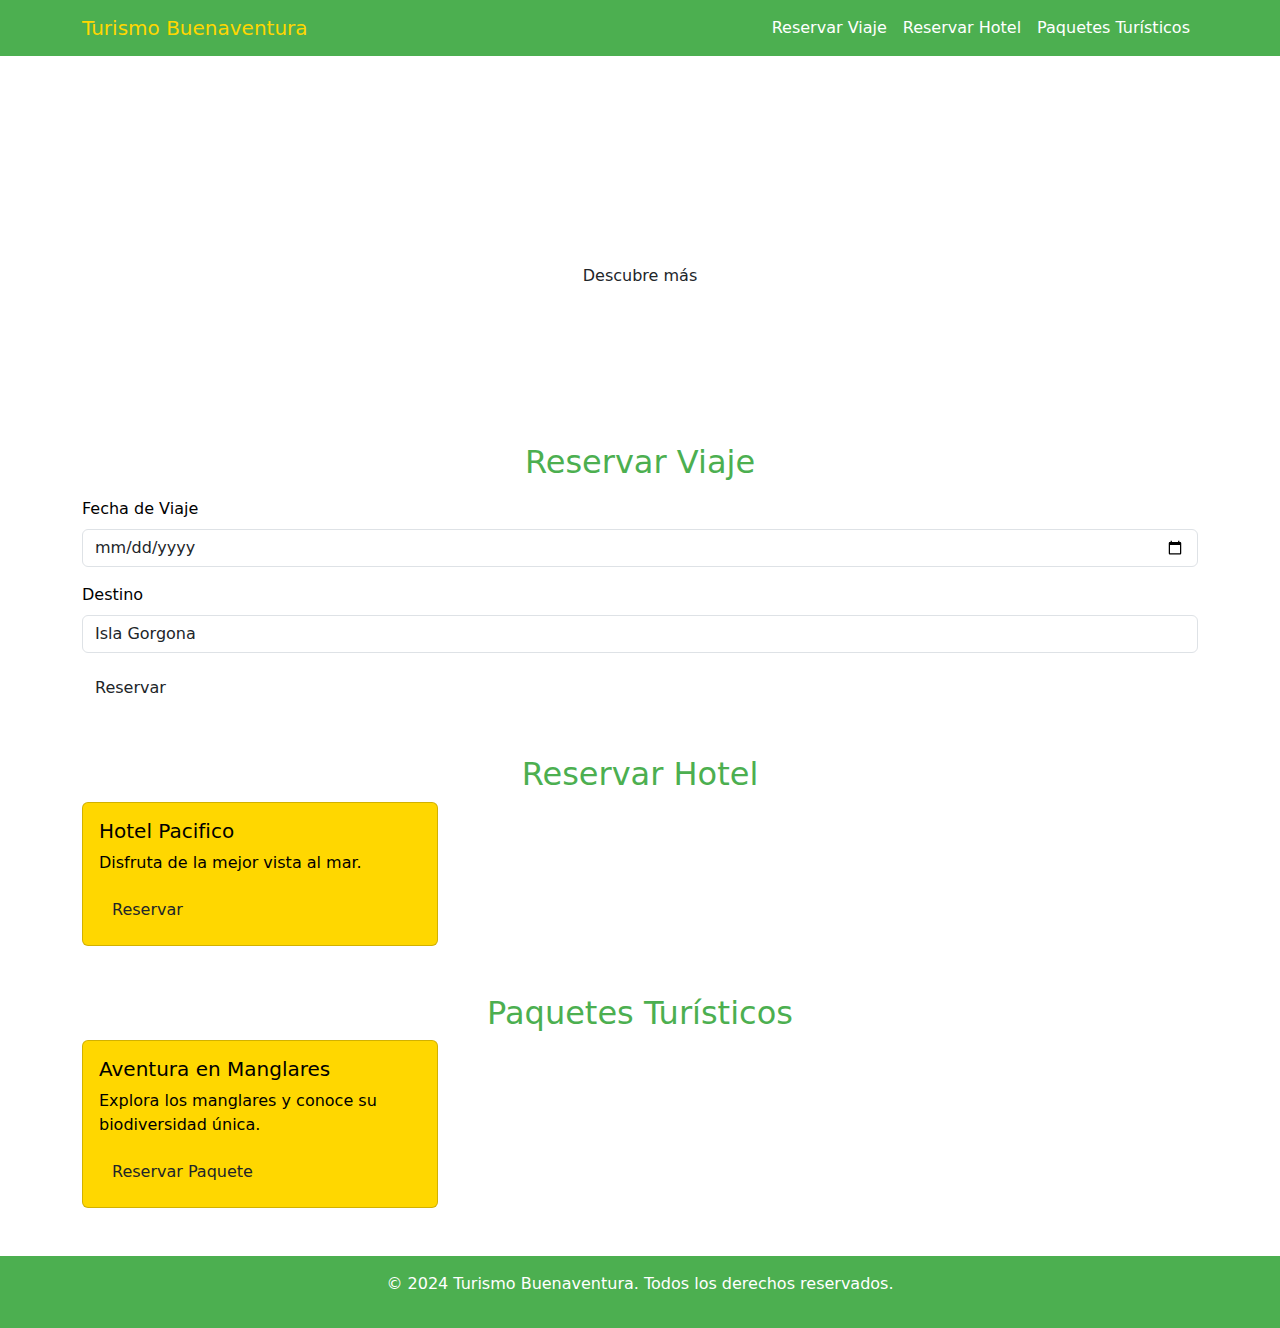
<file: index.html>
<!DOCTYPE html>
<html lang="es">
<head>
  <meta charset="UTF-8">
  <meta name="viewport" content="width=device-width, initial-scale=1.0">
  <title>Turismo en Buenaventura</title>
  <link href="https://cdn.jsdelivr.net/npm/bootstrap@5.3.0/dist/css/bootstrap.min.css" rel="stylesheet">
  <link rel="stylesheet" href="tura.css">
</head>
<body>

<!-- Navbar -->
<nav class="navbar navbar-expand-lg navbar-dark bg-green">
  <div class="container">
    <a class="navbar-brand text-yellow" href="index.html">Turismo Buenaventura</a>
    <button class="navbar-toggler" type="button" data-bs-toggle="collapse" data-bs-target="#navbarNav" aria-controls="navbarNav" aria-expanded="false" aria-label="Toggle navigation">
      <span class="navbar-toggler-icon"></span>
    </button>
    <div class="collapse navbar-collapse" id="navbarNav">
      <ul class="navbar-nav ms-auto">
        <li class="nav-item">
          <a class="nav-link text-white" href="viajes.html">Reservar Viaje</a>
        </li>
        <li class="nav-item">
          <a class="nav-link text-white" href="hoteles.html">Reservar Hotel</a>
        </li>
        <li class="nav-item">
          <a class="nav-link text-white" href="paquetes.html">Paquetes Turísticos</a>
        </li>
      </ul>
    </div>
  </div>
</nav>

<!-- Banner -->
<div class="banner text-center text-white">
  <h1>Explora Buenaventura</h1>
  <p>Reserva tus viajes, hoteles y paquetes turísticos con facilidad</p>
  <a href="viajes.html" class="btn btn-yellow">Descubre más</a>
</div>

<!-- Reservar Viaje Section -->
<section id="viajes" class="container my-5">
  <h2 class="text-center text-green">Reservar Viaje</h2>
  <form id="viajeForm" class="mt-3" action="viajes.html">
    <div class="mb-3">
      <label for="fecha" class="form-label text-black">Fecha de Viaje</label>
      <input type="date" class="form-control" id="fecha" required>
    </div>
    <div class="mb-3">
      <label for="destino" class="form-label text-black">Destino</label>
      <select id="destino" class="form-control" required>
        <option value="Isla Gorgona">Isla Gorgona</option>
        <option value="Ladrilleros">Ladrilleros</option>
        <option value="Juanchaco">Juanchaco</option>
      </select>
    </div>
    <button type="submit" class="btn btn-green">Reservar</button>
  </form>
</section>

<!-- Reservar Hotel Section -->
<section id="hoteles" class="container my-5">
  <h2 class="text-center text-green">Reservar Hotel</h2>
  <div class="row">
    <div class="col-md-4">
      <div class="card bg-yellow text-black">
        <div class="card-body">
          <h5 class="card-title">Hotel Pacifico</h5>
          <p class="card-text">Disfruta de la mejor vista al mar.</p>
          <a href="hoteles.html" class="btn btn-green">Reservar</a>
        </div>
      </div>
    </div>
    <!-- Repite más cartas de hotel según necesites -->
  </div>
</section>

<!-- Paquetes Turísticos Section -->
<section id="paquetes" class="container my-5">
  <h2 class="text-center text-green">Paquetes Turísticos</h2>
  <div class="row">
    <div class="col-md-4">
      <div class="card bg-yellow text-black">
        <div class="card-body">
          <h5 class="card-title">Aventura en Manglares</h5>
          <p class="card-text">Explora los manglares y conoce su biodiversidad única.</p>
          <a href="paquetes.html" class="btn btn-green">Reservar Paquete</a>
        </div>
      </div>
    </div>
    <!-- Repite más cartas de paquetes según necesites -->
  </div>
</section>

<!-- Footer -->
<footer class="bg-green text-center text-white py-3">
  <p>© 2024 Turismo Buenaventura. Todos los derechos reservados.</p>
</footer>

<script src="https://cdn.jsdelivr.net/npm/bootstrap@5.3.0/dist/js/bootstrap.bundle.min.js"></script>
<script src="Btura.js"></script>
</body>
</html>
</file>
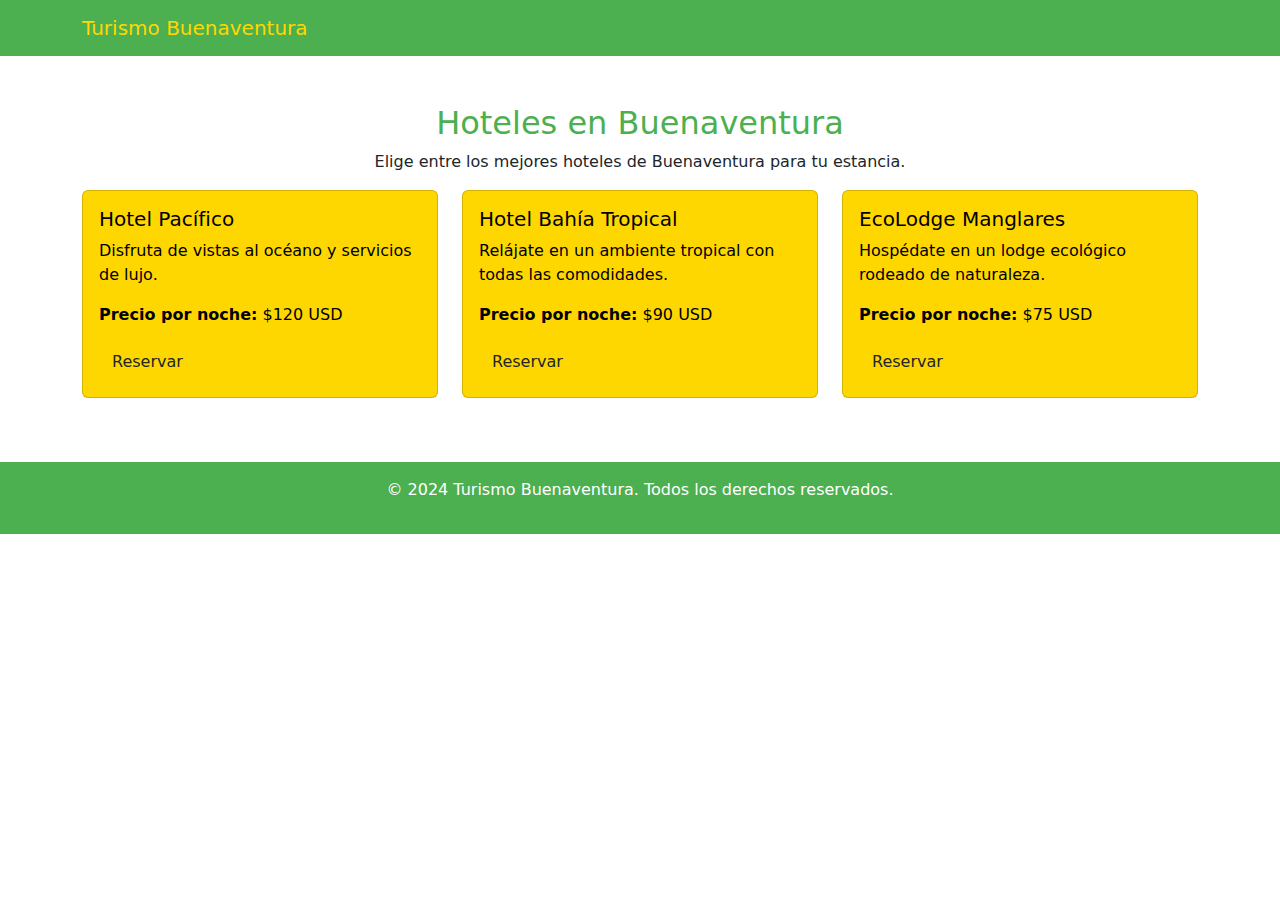
<file: hoteles.html>
<!DOCTYPE html>
<html lang="es">
<head>
  <meta charset="UTF-8">
  <meta name="viewport" content="width=device-width, initial-scale=1.0">
  <title>Reservar Hotel - Turismo Buenaventura</title>
  <link href="https://cdn.jsdelivr.net/npm/bootstrap@5.3.0/dist/css/bootstrap.min.css" rel="stylesheet">
  <link rel="stylesheet" href="tura.css">
</head>
<body>

<nav class="navbar navbar-expand-lg navbar-dark bg-green">
  <div class="container">
    <a class="navbar-brand text-yellow" href="index.html">Turismo Buenaventura</a>
  </div>
</nav>

<div class="container my-5">
  <h2 class="text-center text-green">Hoteles en Buenaventura</h2>
  <p class="text-center">Elige entre los mejores hoteles de Buenaventura para tu estancia.</p>

  <div class="row">
    <div class="col-md-4">
      <div class="card bg-yellow text-black mb-3">
        <div class="card-body">
          <h5 class="card-title">Hotel Pacífico</h5>
          <p class="card-text">Disfruta de vistas al océano y servicios de lujo.</p>
          <p class="card-text"><strong>Precio por noche:</strong> $120 USD</p>
          <button class="btn btn-green">Reservar</button>
        </div>
      </div>
    </div>

    <div class="col-md-4">
      <div class="card bg-yellow text-black mb-3">
        <div class="card-body">
          <h5 class="card-title">Hotel Bahía Tropical</h5>
          <p class="card-text">Relájate en un ambiente tropical con todas las comodidades.</p>
          <p class="card-text"><strong>Precio por noche:</strong> $90 USD</p>
          <button class="btn btn-green">Reservar</button>
        </div>
      </div>
    </div>

    <div class="col-md-4">
      <div class="card bg-yellow text-black mb-3">
        <div class="card-body">
          <h5 class="card-title">EcoLodge Manglares</h5>
          <p class="card-text">Hospédate en un lodge ecológico rodeado de naturaleza.</p>
          <p class="card-text"><strong>Precio por noche:</strong> $75 USD</p>
          <button class="btn btn-green">Reservar</button>
        </div>
      </div>
    </div>
  </div>
</div>

<footer class="bg-green text-center text-white py-3">
  <p>© 2024 Turismo Buenaventura. Todos los derechos reservados.</p>
</footer>

<script src="https://cdn.jsdelivr.net/npm/bootstrap@5.3.0/dist/js/bootstrap.bundle.min.js"></script>
</body>
</html>
</file>
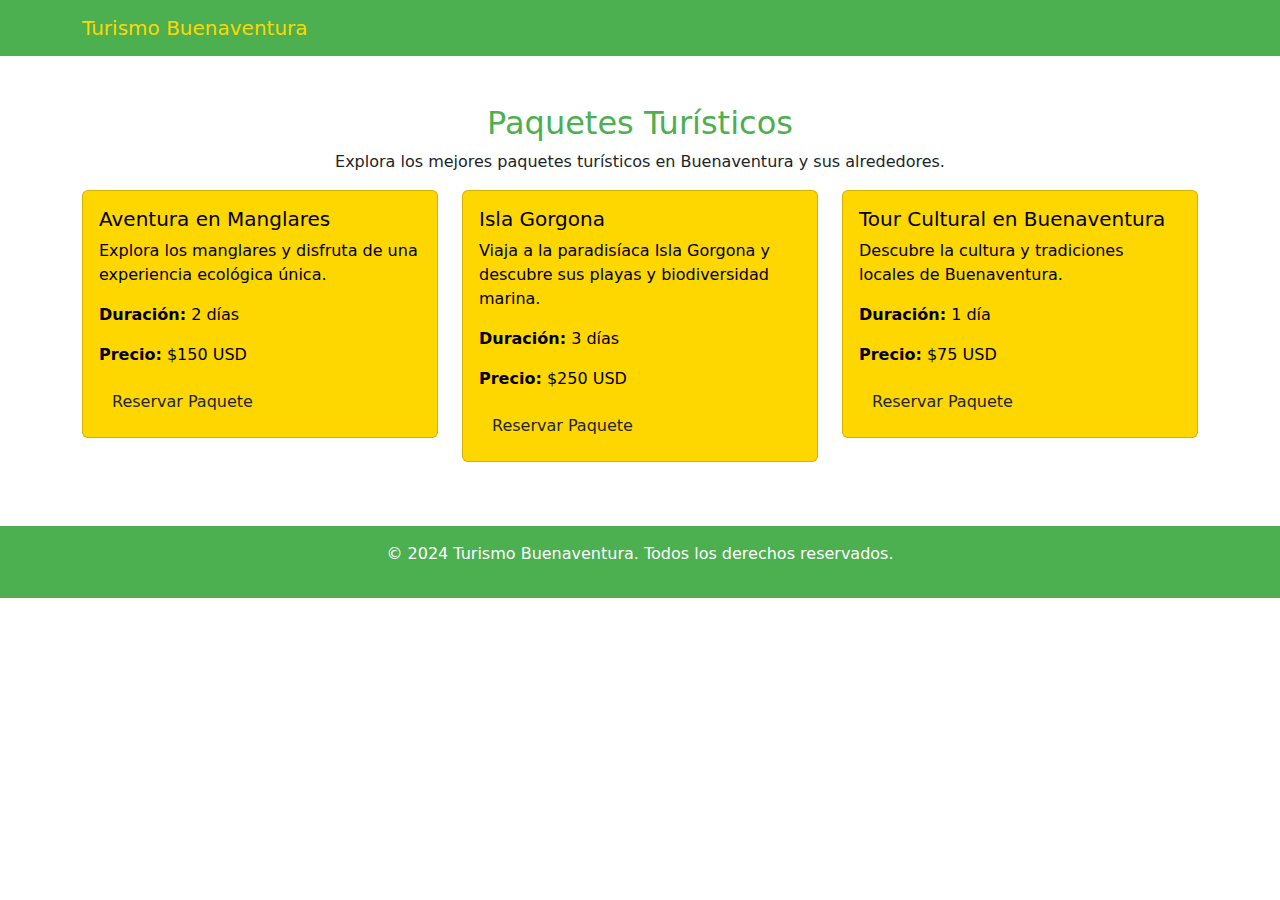
<file: paquetes.html>
<!DOCTYPE html>
<html lang="es">
<head>
  <meta charset="UTF-8">
  <meta name="viewport" content="width=device-width, initial-scale=1.0">
  <title>Paquetes Turísticos - Turismo Buenaventura</title>
  <link href="https://cdn.jsdelivr.net/npm/bootstrap@5.3.0/dist/css/bootstrap.min.css" rel="stylesheet">
  <link rel="stylesheet" href="tura.css">
</head>
<body>

<nav class="navbar navbar-expand-lg navbar-dark bg-green">
  <div class="container">
    <a class="navbar-brand text-yellow" href="index.html">Turismo Buenaventura</a>
  </div>
</nav>

<div class="container my-5">
  <h2 class="text-center text-green">Paquetes Turísticos</h2>
  <p class="text-center">Explora los mejores paquetes turísticos en Buenaventura y sus alrededores.</p>

  <div class="row">
    <div class="col-md-4">
      <div class="card bg-yellow text-black mb-3">
        <div class="card-body">
          <h5 class="card-title">Aventura en Manglares</h5>
          <p class="card-text">Explora los manglares y disfruta de una experiencia ecológica única.</p>
          <p class="card-text"><strong>Duración:</strong> 2 días</p>
          <p class="card-text"><strong>Precio:</strong> $150 USD</p>
          <button class="btn btn-green">Reservar Paquete</button>
        </div>
      </div>
    </div>

    <div class="col-md-4">
      <div class="card bg-yellow text-black mb-3">
        <div class="card-body">
          <h5 class="card-title">Isla Gorgona</h5>
          <p class="card-text">Viaja a la paradisíaca Isla Gorgona y descubre sus playas y biodiversidad marina.</p>
          <p class="card-text"><strong>Duración:</strong> 3 días</p>
          <p class="card-text"><strong>Precio:</strong> $250 USD</p>
          <button class="btn btn-green">Reservar Paquete</button>
        </div>
      </div>
    </div>

    <div class="col-md-4">
      <div class="card bg-yellow text-black mb-3">
        <div class="card-body">
          <h5 class="card-title">Tour Cultural en Buenaventura</h5>
          <p class="card-text">Descubre la cultura y tradiciones locales de Buenaventura.</p>
          <p class="card-text"><strong>Duración:</strong> 1 día</p>
          <p class="card-text"><strong>Precio:</strong> $75 USD</p>
          <button class="btn btn-green">Reservar Paquete</button>
        </div>
      </div>
    </div>
  </div>
</div>

<footer class="bg-green text-center text-white py-3">
  <p>© 2024 Turismo Buenaventura. Todos los derechos reservados.</p>
</footer>

<script src="https://cdn.jsdelivr.net/npm/bootstrap@5.3.0/dist/js/bootstrap.bundle.min.js"></script>
</body>
</html>
</file>
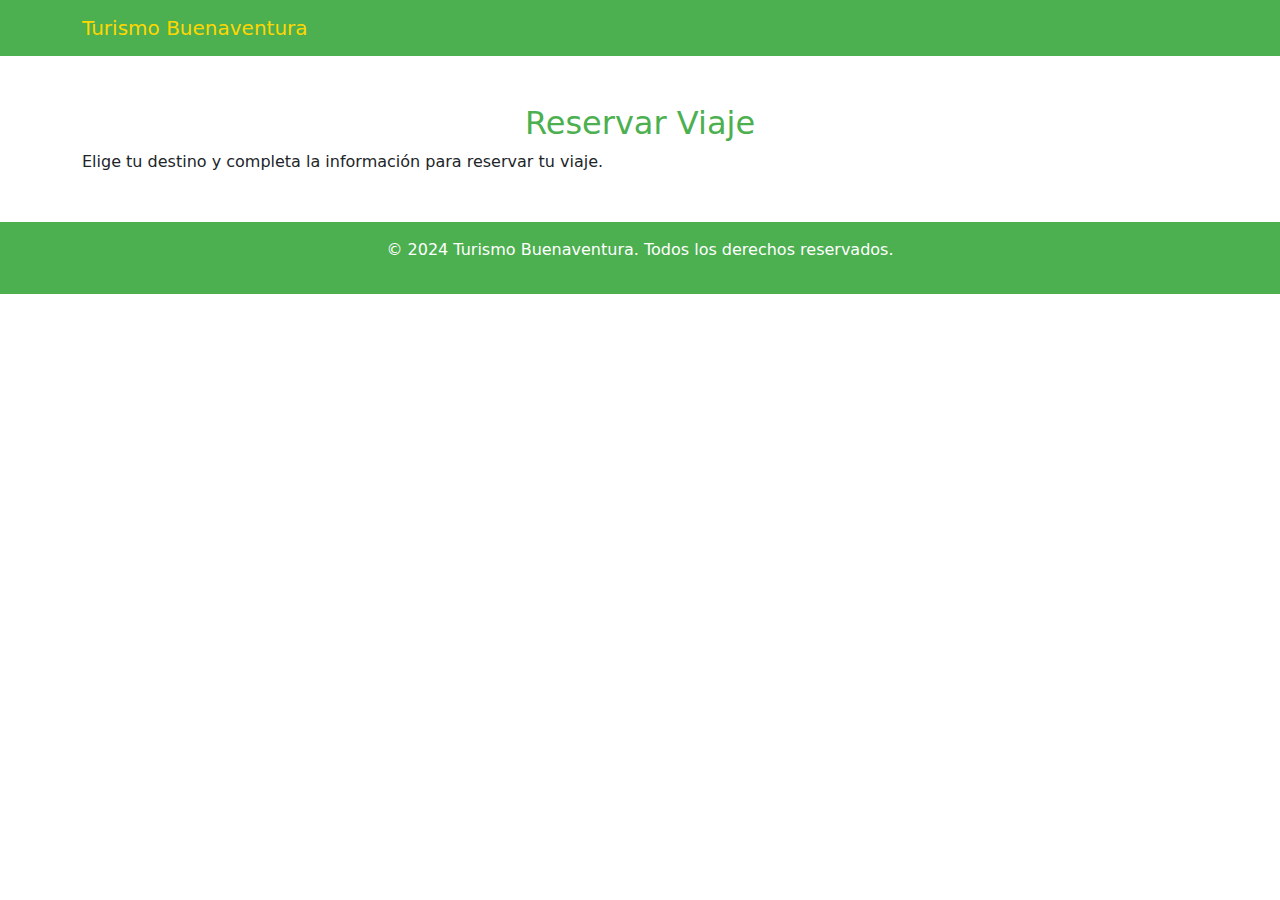
<file: viajes.html>
<!DOCTYPE html>
<html lang="es">
<head>
  <meta charset="UTF-8">
  <meta name="viewport" content="width=device-width, initial-scale=1.0">
  <title>Reservar Viaje - Turismo Buenaventura</title>
  <link href="https://cdn.jsdelivr.net/npm/bootstrap@5.3.0/dist/css/bootstrap.min.css" rel="stylesheet">
  <link rel="stylesheet" href="tura.css">
</head>
<body>

<nav class="navbar navbar-expand-lg navbar-dark bg-green">
  <div class="container">
    <a class="navbar-brand text-yellow" href="index.html">Turismo Buenaventura</a>
  </div>
</nav>

<div class="container my-5">
  <h2 class="text-center text-green">Reservar Viaje</h2>
  <p>Elige tu destino y completa la información para reservar tu viaje.</p>
  <!-- Aquí puedes incluir detalles adicionales sobre los destinos, formulario de reserva o cualquier otra información relevante -->
</div>

<footer class="bg-green text-center text-white py-3">
  <p>© 2024 Turismo Buenaventura. Todos los derechos reservados.</p>
</footer>

<script src="https://cdn.jsdelivr.net/npm/bootstrap@5.3.0/dist/js/bootstrap.bundle.min.js"></script>
</body>
</html>
</file>
<file: tura.css>
/* Colores personalizados */
.bg-green {
  background-color: #4CAF50; /* Color verde */
}

.text-green {
  color: #4CAF50;
}

.bg-yellow {
  background-color: #FFD700; /* Color amarillo */
}

.text-yellow {
  color: #FFD700;
}

/* Estilos del banner */
.banner {
  background-image: url('https://via.placeholder.com/1200x500'); /* Coloca la imagen que desees */
  background-size: cover;
  background-position: center;
  padding: 100px 20px;
}

.banner h1 {
  font-size: 2.5rem;
}

.banner p {
  font-size: 1.2rem;
}

/* Ajustes de responsividad */
@media (max-width: 768px) {
  .banner h1 {
    font-size: 2rem;
  }

  .banner p {
    font-size: 1rem;
  }

  .card {
    margin-bottom: 20px;
  }
}

@media (max-width: 576px) {
  .navbar-brand {
    font-size: 1.2rem;
  }

  .banner {
    padding: 60px 15px;
    text-align: center;
  }

  .banner h1 {
    font-size: 1.8rem;
  }

  .banner p {
    font-size: 0.9rem;
  }
}
</file>
